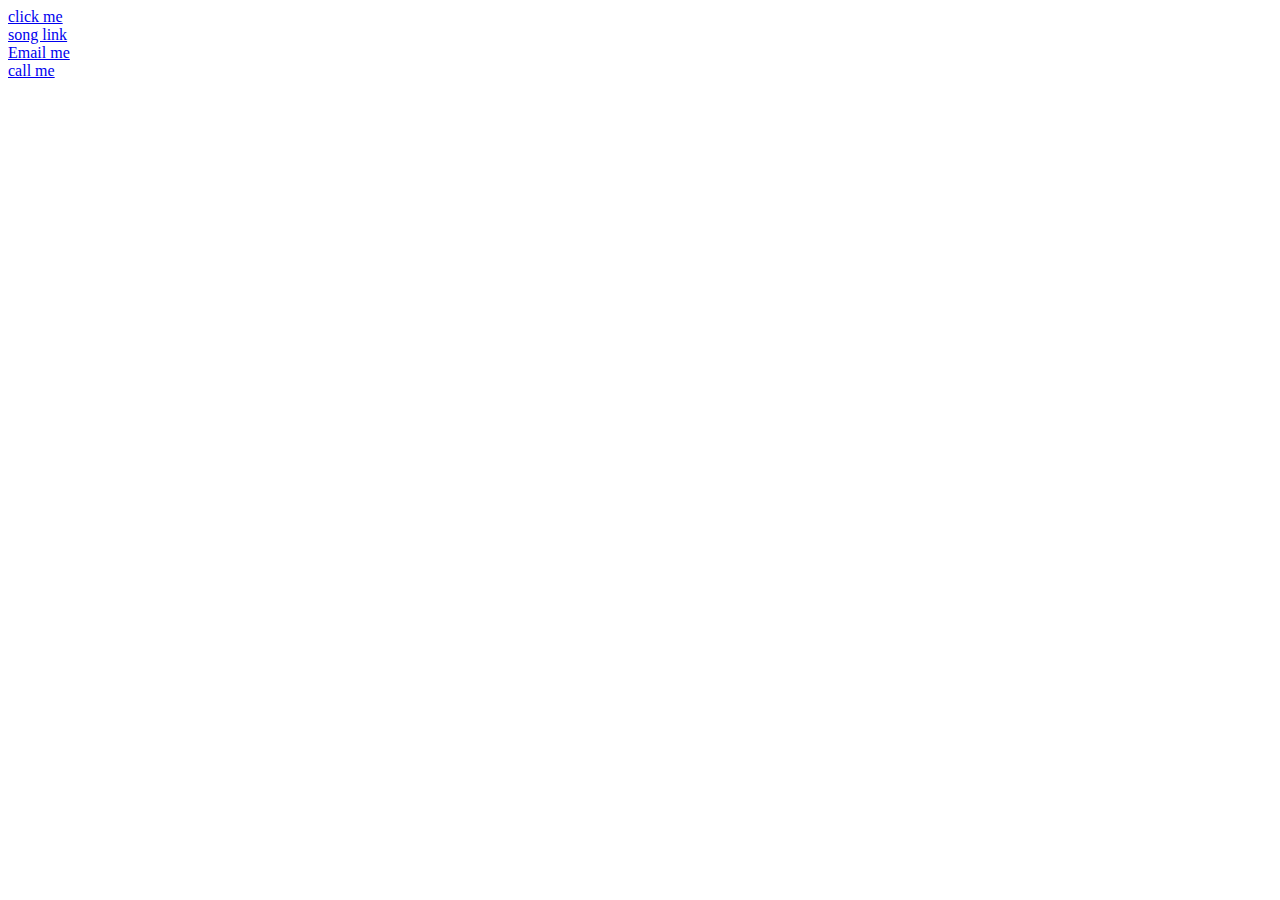
<file: index.html>
<!DOCTYPE html>
<html>
  <head>
    <title>My fav song</title>
  </head>

  <body>
    <a
      href="https://www.google.co.in/search?source=hp&btnG=Search&q=lovely+song&oq=qbitt&gs_l=psy-ab.3.0.0l10.3099.3938.0.5880.7.5.0.0.0.0.407.407.4-1.1.0.dummy_maps_web_fallback...0...1.1.64.psy-ab..6.1.406.0...0.If8YbbexEU0"
      title="open song"
      target="blank"
    >
      click me
    </a>
    <br />
    <a href="lyrics.html">song link</a>
    <br />
    <a href="mailto:abcd@smail.com" target="blank">Email me</a>
    <br />
    <a href="tel:9500158226" target="blank">call me</a>
  </body>
</html>
</file>
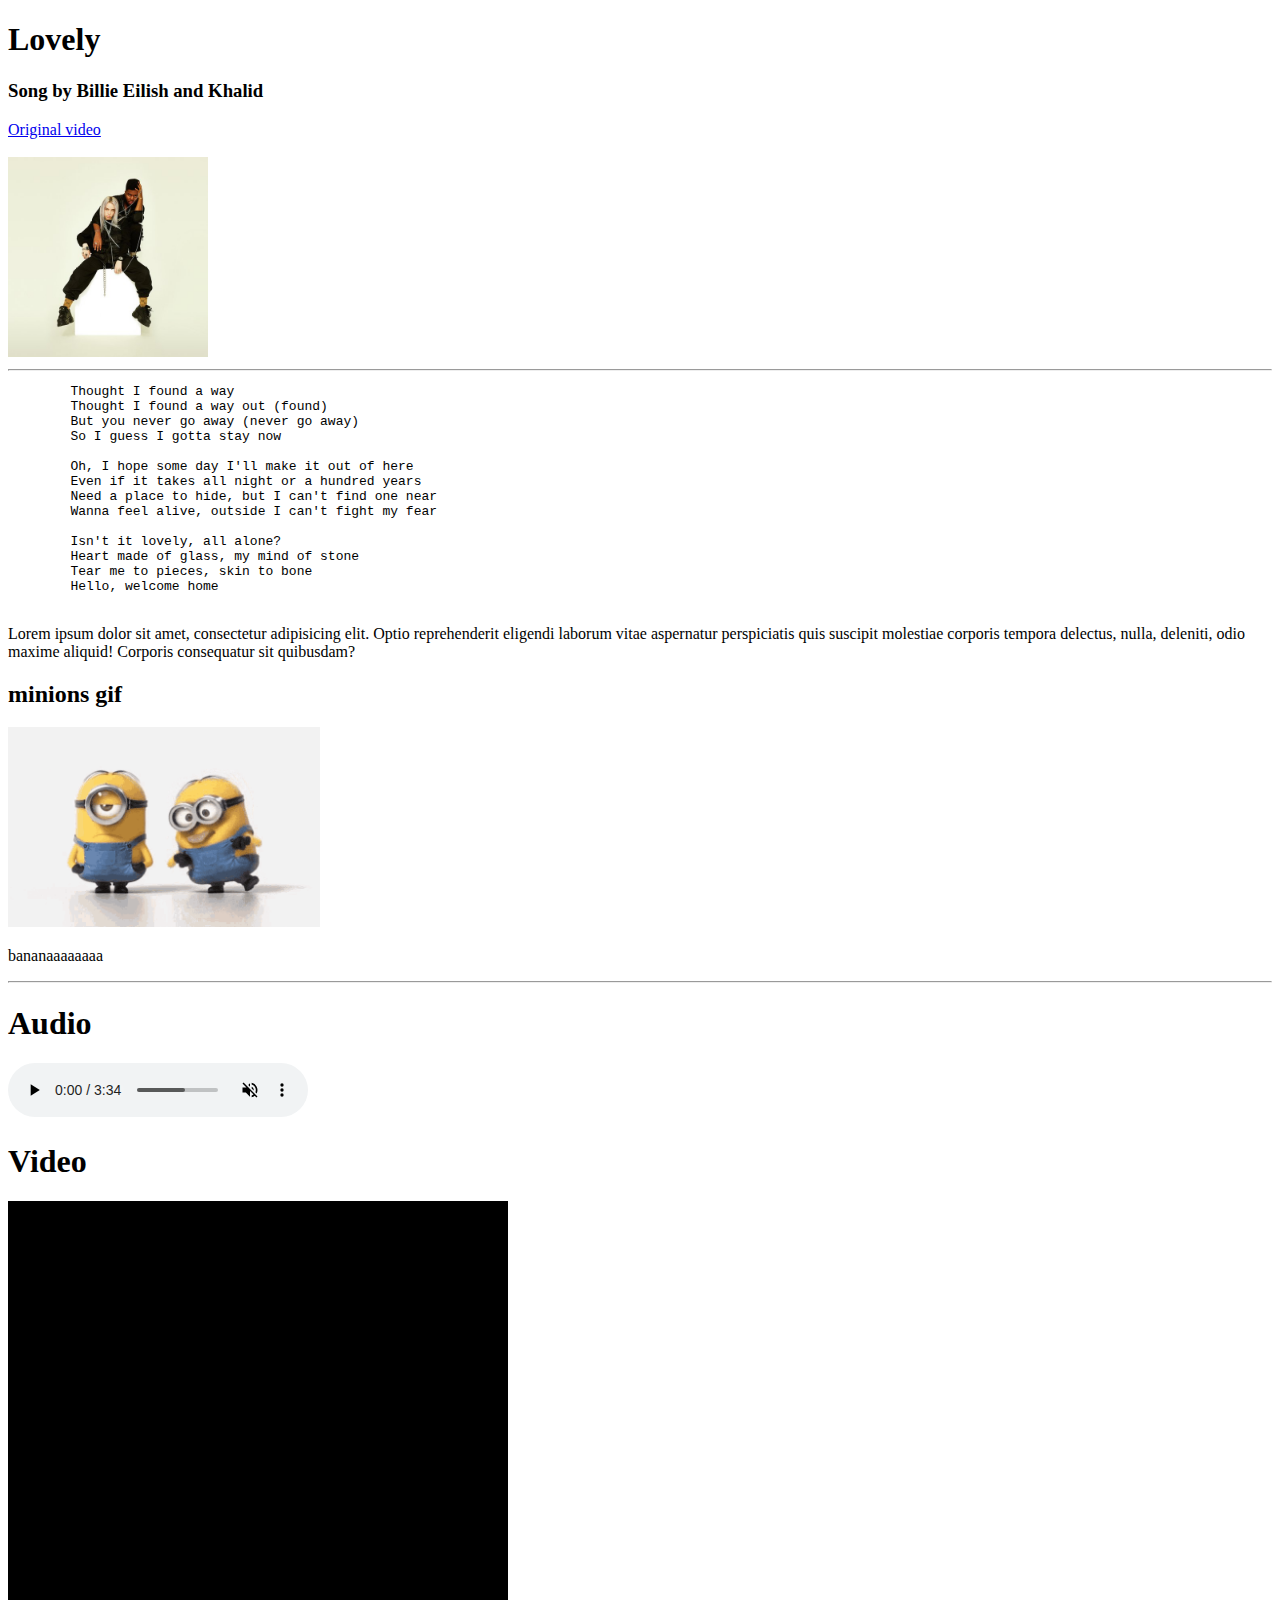
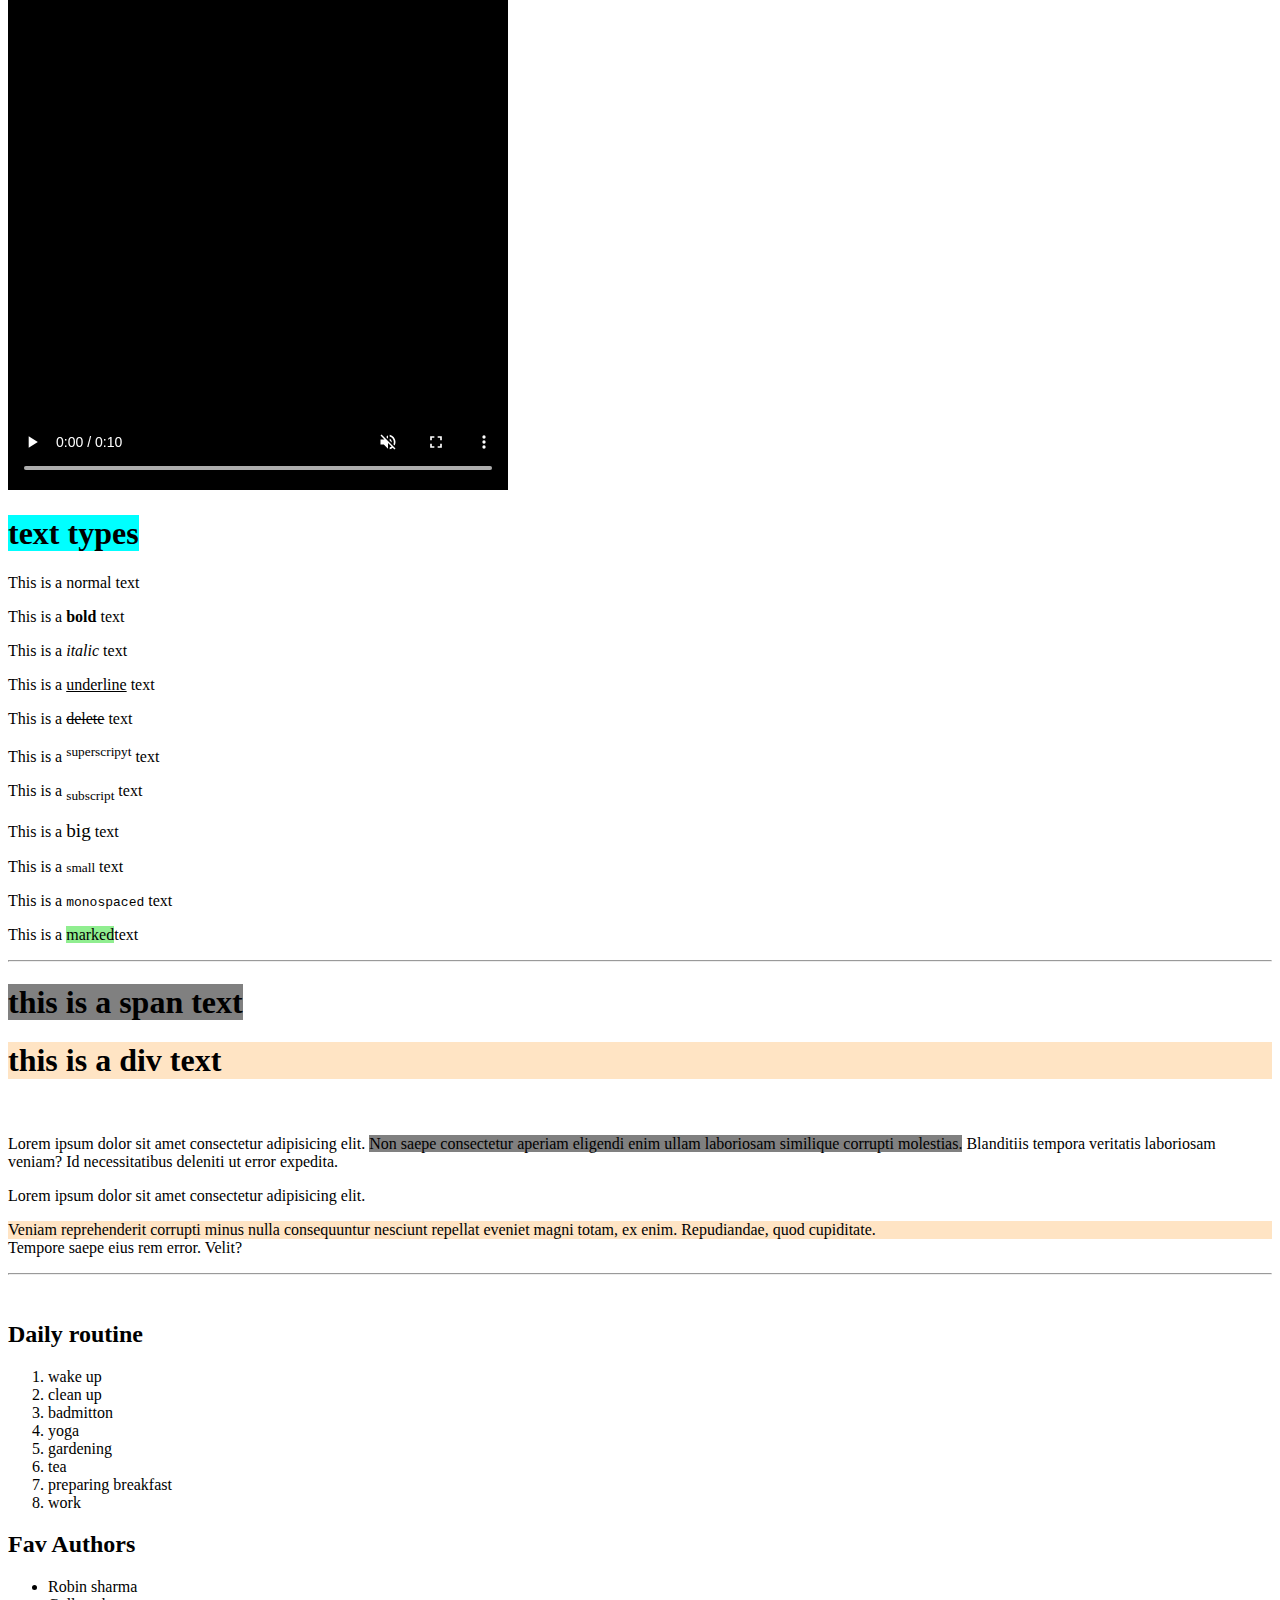
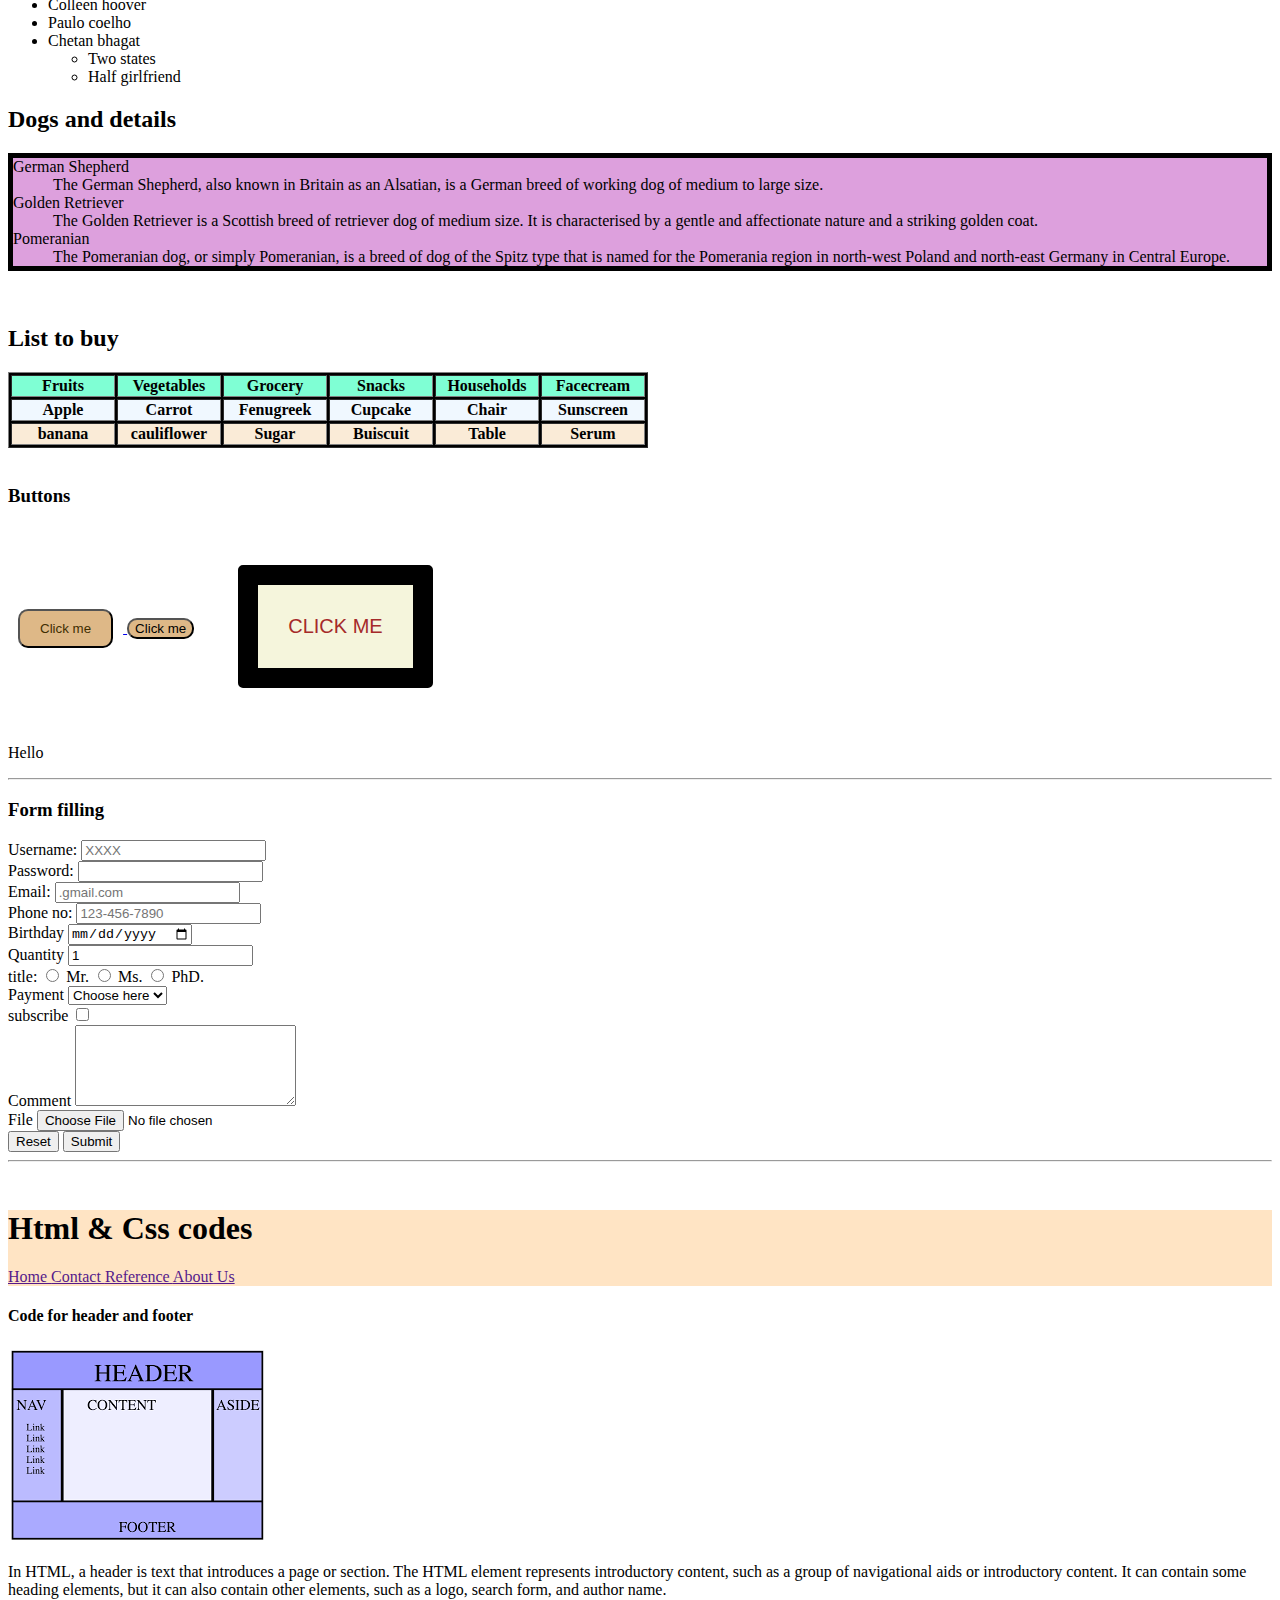
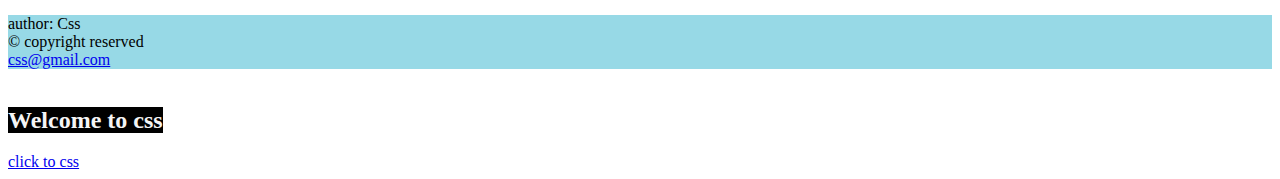
<file: lyrics.html>
<!DOCTYPE html>
<html lang="en">
  <head>
    <title>My fav song</title>
    <link rel="icon" type="image.jpeg" href="favicon.jpeg" />
    <title>my fav song</title>
  </head>
  <body>
    <h1>Lovely</h1>
    <h3>Song by Billie Eilish and Khalid</h3>
    <a href="https://www.youtube.com/watch?v=V1Pl8CzNzCw">Original video</a>
    <br /><br />
    <a href="https://www.youtube.com/watch?v=V1Pl8CzNzCw">
      <img
        src="images/img1.jpeg"
        height="200px"
        width="200px"
        alt="Album art cover"
    /></a>
    <hr />

    <pre>
        Thought I found a way
        Thought I found a way out (found)
        But you never go away (never go away)
        So I guess I gotta stay now
        
        Oh, I hope some day I'll make it out of here
        Even if it takes all night or a hundred years
        Need a place to hide, but I can't find one near
        Wanna feel alive, outside I can't fight my fear
        
        Isn't it lovely, all alone?
        Heart made of glass, my mind of stone
        Tear me to pieces, skin to bone
        Hello, welcome home
    </pre>
    <!-- Description for above lyrics -->
    <p>
      Lorem ipsum dolor sit amet, consectetur adipisicing elit. Optio
      reprehenderit eligendi laborum vitae aspernatur perspiciatis quis suscipit
      molestiae corporis tempora delectus, nulla, deleniti, odio maxime aliquid!
      Corporis consequatur sit quibusdam?
    </p>

    <h2>minions gif</h2>
    <img src="images/minions.gif" alt="This is minion gif" height="200px" />
    <p>bananaaaaaaaa</p>
    <hr />
    <h1>Audio</h1>
    <audio controls autoplay muted loop src="leo.mp3"></audio>
    <br />
    <h1>Video</h1>
    <a
      target="_blank"
      href="https://en.wikipedia.org/wiki/Leo_(2023_Indian_film)"
    >
      <video width="500px" controls autoplay loop muted>
        <source src="leo.mp4" type="video/mp4">
      </video>
    </a>
    <br />
    <h1><mark style="background-color: aqua">text types</mark></h1>
    <p>This is a normal text</p>
    <p>This is a <b>bold</b> text</p>
    <p>This is a <i>italic</i> text</p>
    <p>This is a <u>underline</u> text</p>
    <p>This is a <del>delete</del> text</p>
    <p>This is a <sup>superscripyt</sup> text</p>
    <p>This is a <sub>subscript</sub> text</p>
    <p>This is a <big>big</big> text</p>
    <p>This is a <small>small</small> text</p>
    <p>This is a <tt>monospaced</tt> text</p>
    <p>
      This is a <mark style="background-color: lightgreen">marked</mark>text
    </p>
    <hr />
    <h1><span style="background-color: grey">this is a span text</span></h1>
    <h1><div style="background-color: bisque">this is a div text</div></h1>
    <br />
    <P>Lorem ipsum dolor sit amet consectetur adipisicing elit. <span style="background-color: grey;"> Non saepe consectetur aperiam eligendi enim ullam laboriosam similique corrupti molestias.</span> Blanditiis tempora veritatis laboriosam veniam? Id necessitatibus deleniti ut error expedita.</P>
    <p>Lorem ipsum dolor sit amet consectetur adipisicing elit. <div style="background-color: bisque;"> Veniam reprehenderit corrupti minus nulla consequuntur nesciunt repellat eveniet magni totam, ex enim. Repudiandae, quod cupiditate.</div> Tempore saepe eius rem error. Velit?</p>

    <hr>
    <br>
    <h2>Daily routine</h2>
    <ol>
      <li>wake up</li>
      <li>clean up</li>
      <li>badmitton</li>
      <li>yoga</li>
      <li>gardening</li>
      <li>tea</li>
      <li>preparing breakfast</li>
      <li>work</li>
    </ol>
    <h2>Fav Authors</h2>
    <ul>
      <li>Robin sharma</li>
      <li>Colleen hoover</li>
      <li>Paulo coelho</li>
      <li>Chetan bhagat</li>
      <ul>
        <li>Two states</li>
        <li>Half girlfriend</li>
      </ul>
    </ul>
    <h2>Dogs and details</h2>
    <dl style="background-color:plum; border: 5px solid;">
      <dt>German Shepherd</dt>
      <dd>The German Shepherd, also known in Britain as an Alsatian, is a German breed of working dog of medium to large size.</dd>
      <dt>Golden Retriever</dt>
      <dd>The Golden Retriever is a Scottish breed of retriever dog of medium size. It is characterised by a gentle and affectionate nature and a striking golden coat.</dd>
      <dt>Pomeranian</dt>
      <dd>The Pomeranian dog, or simply Pomeranian, is a breed of dog of the Spitz type that is named for the Pomerania region in north-west Poland and north-east Germany in Central Europe.</dd>
    </dl>
    <br>
    <h2>List to buy</h2>
    <table border="1" style="background-color: black;">
      <tr style="background-color: aquamarine;">
        <th width="100">Fruits</th>
        <th width="100">Vegetables</th>
        <th width="100">Grocery</th>
        <th width="100">Snacks</th>
        <th width="100">Households</th>
        <th width="100">Facecream</th>
      </tr>
      <tr style="background-color: aliceblue;" align="center">
        <th width="100">Apple</th>
        <th width="100">Carrot</th>
        <th width="100">Fenugreek</th>
        <th width="100">Cupcake</th>
        <th width="100">Chair</th>
        <th width="100">Sunscreen</th>
      </tr>
      <tr style="background-color: antiquewhite;" align="center">
        <th width="100">banana</th>
        <th width="100">cauliflower</th>
        <th width="100">Sugar</th>
        <th width="100">Buiscuit</th>
        <th width="100">Table</th>
        <th width="100">Serum</th>
      </tr>
    </table>
    <br>
    <h3>Buttons</h3>
    <a target="_blank" href="https://www.youtube.com/watch?v=V1Pl8CzNzCw">
     <button style="padding: 10px 20px; margin: 10px; color: rgb(63, 46, 2); background-color: burlywood; border-radius: 10px; border: 1ps solid black; text-decoration: none; cursor: pointer;">Click me</button> 
    </a>
    <button width="20px" font-size="20px" style="background-color: burlywood; color: black; border-radius: 10px; cursor:pointer;" onclick="window.open('https://www.google.com', '_blank')">
      Click me
    </button>
    <button onclick="doSomething()" style="background-color: beige; color: brown; font-size: 20px; border: 20px solid black; border-radius: 5px; padding: 30px; margin: 40px; cursor: pointer;">
      CLICK ME
    </button>
    <p id="greeting">Hello</p>
    <script>
      function doSomething(){
        const greetingElement = document.getElementById("greeting");
        const goodByeMessage = "Goodbye Nive 💔"
        const helloMessage = "Hello Nive ❤️"
        // if (greetingElement.innerHTML === goodByeMessage) {
        //   greetingElement.innerHTML = helloMessage;
        // } else {
        //   greetingElement.innerHTML = goodByeMessage;
        // }
        greetingElement.innerHTML = greetingElement.innerHTML === goodByeMessage ? helloMessage : goodByeMessage;  // ? true : false
      }
    </script>
    <hr>
  <h3>Form filling</h3>
    <form action="index.php" method="post" enctype="multipart/form-data">
      <label for="username">Username:</label>
      <input type="text" id="username" placeholder="XXXX" minlength="6" maxlength="15" required>
      <br>
      <label for="password">Password:</label>
      <input type="password" id="password" minlength="6" maxlength="15" required>
      <br>
      <label for="email">Email:</label>
      <input type="email" id="email" placeholder=".gmail.com" minlength="10" maxlength="15" required>
      <br>
      <label for="number">Phone no:</label>
      <input type="tel" id="number" placeholder="123-456-7890" pattern="[0-9]{3}-[0-9]{3}-[0-9]{4}" required>
      <br>
      <label for="bday">Birthday</label>
      <input type="date" id="bday">
      <br>
      <label for="quantity">Quantity</label>
      <input type="number" id="quantity" minlength="1" maxlength="99" value="1">
      <br>
      <label for="title">title:</label>
      <input type="radio" id="mr" value="Mr." name="title">
      <label for="mr">Mr.</label>
      <input type="radio" id="ms" value="Ms." name="title">
      <label for="ms">Ms.</label>
      <input type="radio" id="PhD" value="phD" name="title">
      <label for="phD">PhD.</label>
      <br>
      <label for="payment">Payment</label>
      <select id="payment">
        <option value="" selected disabled hidden>Choose here</option>
        <option value="visa">visa</option>
        <option value="credit">credit</option>
        <option value="giftcard">giftcard</option>
      </select>
      <br>
      <label for="subscribe">subscribe</label>
      <input type="checkbox" id="subscribe">
      <br>
      <label for="comment">Comment</label>
      <textarea id="comment" rows="5" cols="25"></textarea>
      <br>
      <label for="file">File</label>
      <input type="file" id="file" accept="image/jpeg, image/png">
      <br>
      <input type="reset">
      <input type="submit">
    </form>
    <hr>
    <br>
    <header style="background-color: bisque;">
      <h1>Html & Css codes</h1>
      <a href="">Home </a>
      <a href="">Contact </a>
      <a href="">Reference </a>
      <a href="">About Us</a>
    </header>
    <main>
      <h4>Code for header and footer</h4>
      <image src="images/header footer.png" alt="image"></image>
      <p>In HTML, a header is text that introduces a page or section. The HTML element represents introductory content, such as a group of navigational aids or introductory content. It can contain some heading elements, but it can also contain other elements, such as a logo, search form, and author name.</p>
    </main>
    <footer style="background-color:rgb(151, 217, 230);">
      author: Css <br>
      &copy; copyright reserved <br>
      <a href="mailto:css@gmail.com">css@gmail.com</a>
    </footer>
    <br>
     <h2><span style="background-color: black; color:whitesmoke;">Welcome to css</span></h2>
     <a href="http://127.0.0.1:5500/lyrics1.html">click to css</a>

  </body>
</html>
</file>
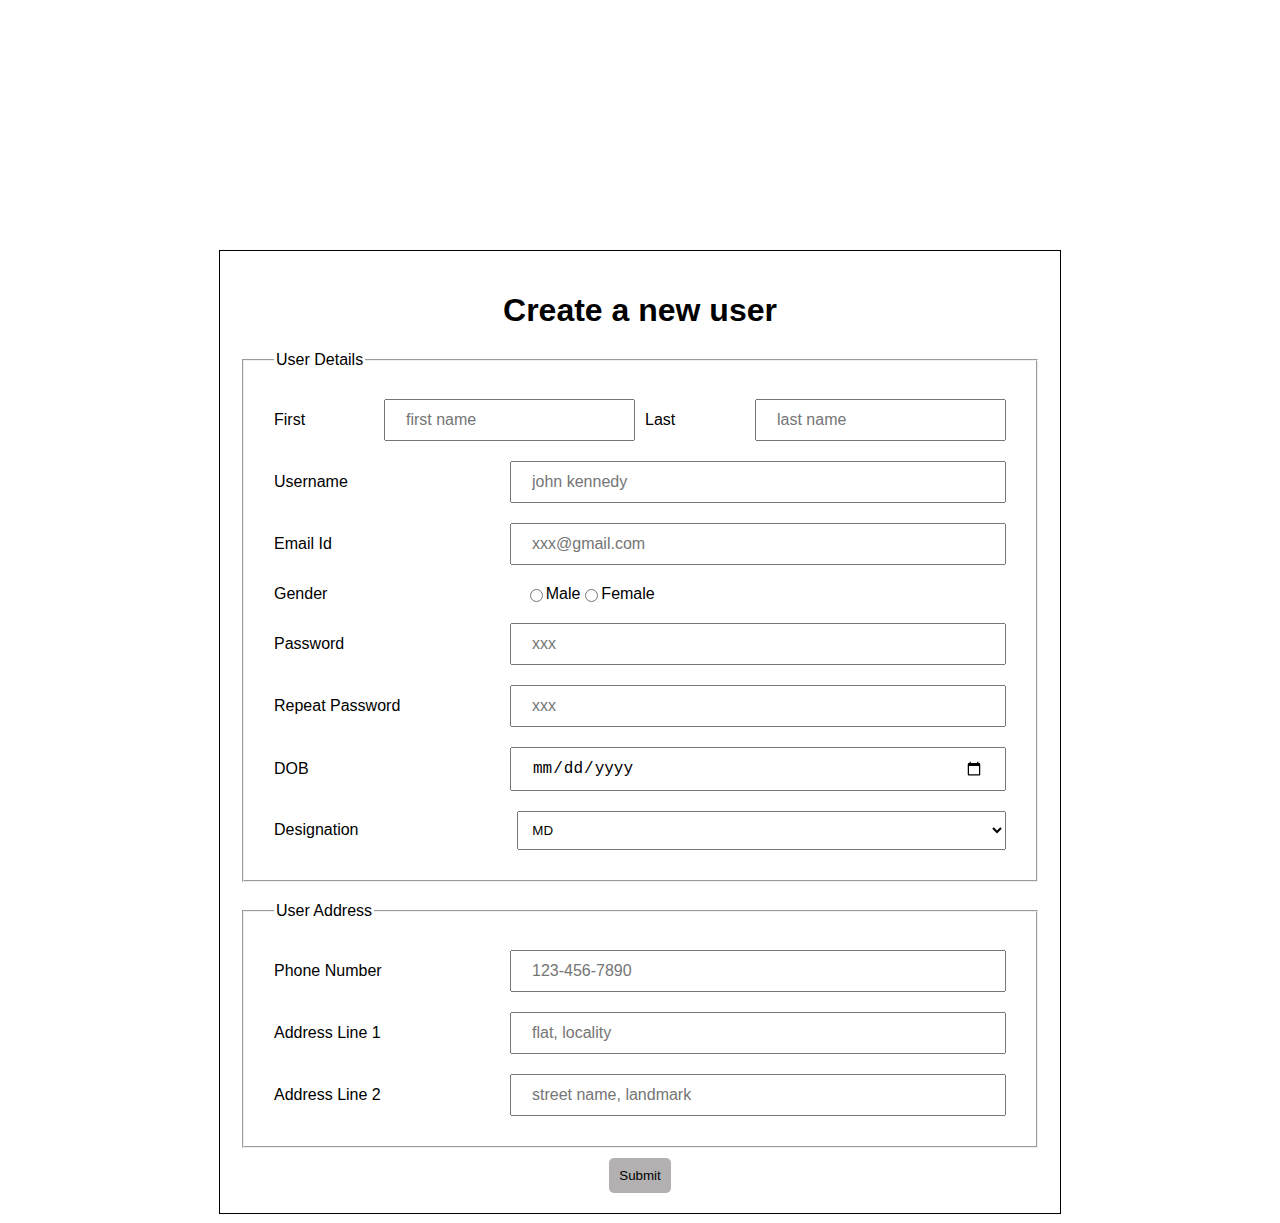
<file: practiceV.html>
<!DOCTYPE html>
<html lang="en">
  <head>
    <meta charset="UTF-8" />
    <meta name="viewport" content="width=device-width, initial-scale=1.0" />
    <title>Document</title>
    <link rel="stylesheet" href="stylev.css" />
  </head>
  <body>
    <div class="container">
      <h1 id="heading">Create a new user</h1>
      <form action="/action_page.php" name="myForm" method="post">
        <!-- <label for="fname">First Name</label>
        <input type="text" id="fname" placeholder="John" name="fname" />
        <label for="mname">Middle Name</label>
        <input type="text" id="mname" placeholder="F" name="mname" /> -->
        <fieldset>
          <legend>User Details</legend>
          <!-- <div> -->
          <div class="input-group">
            <label for="fname">First</label>
            <input
              type="text"
              id="fname"
              placeholder="first name"
              name="fname"
              required
            />
            <label for="lname">Last</label>
            <input
              type="text"
              id="lname"
              placeholder="last name"
              name="lname"
              required
            />
          </div>
          <div class="input-group">
            <label for="uname">Username</label>
            <input
              type="text"
              id="uname"
              placeholder="john kennedy"
              name="uname"
              minlength="10"
              maxlength="15"
              required
            />
          </div>
          <div class="input-group">
            <label for="mailid">Email Id</label>
            <input
              type="email"
              id="mailid"
              placeholder="xxx@gmail.com"
              name="mailid"
              required
            />
          </div>
          <div class="input-group">
            <label for="gender">Gender</label>
            <div class="gender-input">
              <input type="radio" id="genderm" name="gender" value="Male" />Male
              <input
                type="radio"
                id="genderf"
                name="gender"
                value="Female"
              />Female
            </div>
          </div>
          <div class="input-group">
            <label for="password">Password</label>
            <input
              type="password"
              id="password"
              placeholder="xxx"
              name="password"
              required
            />
          </div>
          <div class="input-group">
            <label for="rpassword">Repeat Password</label>
            <input
              type="password"
              id="rpassword"
              placeholder="xxx"
              name="rpassword"
              required
            />
          </div>
          <div class="input-group">
            <label for="dob">DOB</label>
            <input type="date" id="dob" placeholder="5-08-2015" name="dob" />
          </div>
          <div class="input-group">
            <label for="designetion">Designation </label>
            <select id="designation" placeholder="select" name="designation">
              <option>MD</option>
              <option>Phd</option>
              <option>Ms</option>
            </select>
          </div>

          <!-- </div> -->
        </fieldset>

        <fieldset>
          <legend>User Address</legend>

          <div class="input-group">
            <label for="number">Phone Number</label>
            <input
              type="number"
              id="number"
              placeholder="123-456-7890"
              name="number"
              required
            />
          </div>
          <div class="input-group">
            <label for="address_line_1">Address Line 1</label>
            <input
              type="text"
              id="address_line_1"
              placeholder="flat, locality"
              name="address_line_1"
            />
          </div>

          <div class="input-group">
            <label for="address_line_2">Address Line 2</label>
            <input
              type="text"
              id="address_line_2"
              placeholder="street name, landmark"
              name="address_line_2"
            />
          </div>
        </fieldset>

        <button type="submit" class="btn">Submit</button>
      </form>
    </div>

    <script>
      function validateForm() {
        let x = document.forms["myForm"]["fname"].value;
        if (x == "") {
          alert("Name must be filled out");
          return false;
        }
      }

      const fname = document.querySelector('input[name="fname"]');

      //   fname.addEventListener("invalid", function (event) {
      //     if (event.target.validity.valueMissing) {
      //       event.target.setCustomValidity(
      //         "Please tell us how we should address you."
      //       );
      //     }
      //   });

      //   fname.addEventListener("")
      fname.addEventListener("input", function (event) {
        console.log(event.target.value);
        event.target.setCustomValidity("asdfas");
      });
    </script>
  </body>
</html>
</file>
<file: stylev.css>
:root {
  --ff: "Segoe UI", Tahoma, Geneva, Verdana, sans-serif;
}

body {
  text-align: center;
  margin-top: 250px;
  font-family: var(--ff);
}

.container {
  width: 800px;
  margin: auto;
  border: 1px solid black;
  padding: 20px;
}
#heading {
  font-weight: bold;
}
.btn {
  color: black;
  background-color: rgb(178, 176, 176);
  border-radius: 5px;
  cursor: pointer;
  padding: 10px;
  border: none;
  margin-top: 10px;
}
legend {
  text-align: left;
}
label {
  display: inline-block;
  margin-right: 10px;
  text-align: left;
  font-size: 16px;
}
input {
  padding: 10px 20px;
  font-size: 16px;
}
label:nth-of-type(2) {
  margin-left: 10px;
}
::placeholder {
  text-align: left;
}

.gender-input {
  display: flex;
  flex: 2;
}
.input-group {
  display: flex;
  align-items: center;
  margin-top: 20px;
}
.input-group:nth-of-type(1) {
  margin-top: 0;
}

.input-group label {
  flex: 1;
}

.input-group > input {
  flex: 2;
}

fieldset {
  margin-top: 20px;
  padding: 30px;
}
.input-group select {
  padding: 10px;
  flex: 2;
}
</file>
